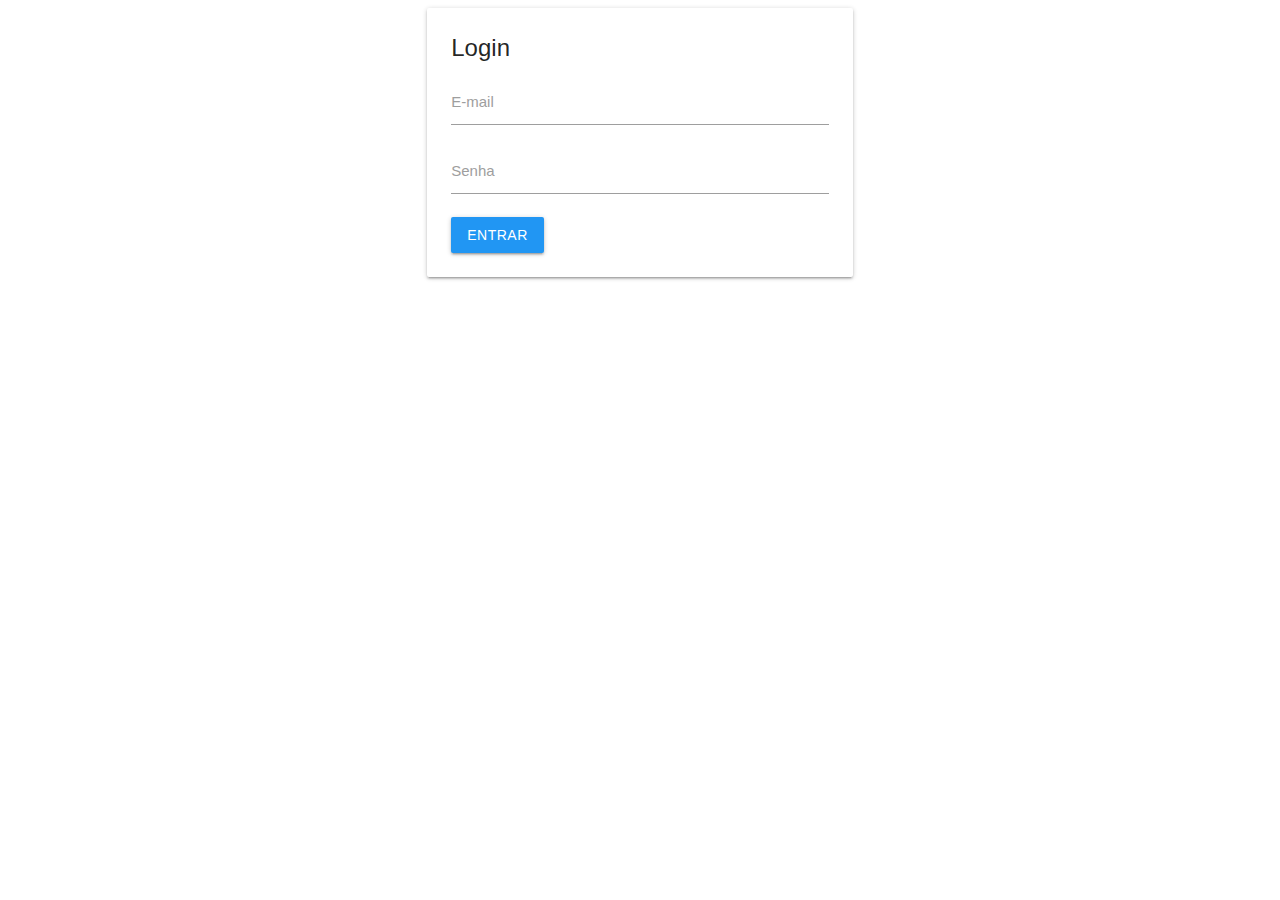
<file: paginas/cursos.html>
<!DOCYTPE html>
<html lang="pt-br">
<head>
	<title>Biblioteca Virtual</title>
	<meta charset="utf-8">
	<!--Importar Icon da Google-->
      <link href="https://fonts.googleapis.com/icon?family=Material+Icons" rel="stylesheet">
    <!--Importar arquivo css-->
    <link rel="shortcut icon" href="../img/IconDeveloper.png"> 
    <link rel="stylesheet" href="../css/materialize.min.css">
    <link rel="stylesheet" type="text/css" href="../css/padrao.css">
    <link rel="stylesheet" type="text/css" href="../css/contacto.css">
</head>
<script>
    document.addEventListener('DOMContentLoaded', function() {
        const token = localStorage.getItem('authToken');
        if (!token) {
            window.location.href = 'login.html';
        }
    });
</script>

<body>

<nav class="blue">
	<div class="nav-wrapper container">

		<a href="index.html"><img src="../img/logo.png" alt="" class="brand-logo"></a>
		<a href="" class="button-collapse" data-activates="mobile"></a>

		<!--Menu para Desktop-->
		<ul class="right hide-on-med-and-down">
			<li><a href="../index.html">Pagina Inicial</a></li>
			<li><a href="../biblioteca.html">Biblioteca</a></li>
			<li><a href="cursos.html">Cursos</a></li>
			<li><a href="adicionar.html">Publicar Livro</a></li>
			<li><a href="sobre.html">Sobre</a></li>
		</ul>
	</div>
	
</nav>

<div class="row"></div>

<!--Cursos em PDF-->
<div class="row container">
	<div class="col s12">
		<h3>Cursos em Pdf</h3>
	</div>
	
</div>
<section class="row container">
	<article class="col s12">
		<div class="card">
			<div class="card-content">
				<span class="card-title"><b>Fundamentos de Matematica Elementar</b></span>
				<hr>

				<a href="../livros/Matematica/Fundamentos.de.Matematica.Elementar.Vol.01.Conjuntos.e.Funcoes.pdf" target="_blank">Fundamentos.de.Matematica.Elementar Vol 01 Conjuntos e Funcoes</a><br><hr>

				<a href="../livros/Matematica/Fundamentos.de.Matematica.Elementar.Vol.02.Logaritmos.pdf" target="_blank">Fundamentos de Matematica Elementar Vol 02 Logaritmos</a><br><hr>

				<a href="../livros/Matematica/Fundamentos.de.Matematica.Elementar.Vol.03.Trigonometria.pdf" target="_blank">Fundamentos de Matematica Elementar Vol 03 Trigonometria pdf</a><br><hr>
   				
				<a href="../livros/Matematica/Fundamentos.de.Matematica.Elementar.Vol.04.Sequencias.Matrizes.Determinantes.e.Sistemas.pdf" target="_blank">Fundamentos de Matematica Elementar Vol 04 Sequencias Matrizes Determinantes e Sistemas pdf</a><br><hr>

				<a href="../livros/Matematica/Fundamentos.de.Matematica.Elementar.Vol.05.Combinatoria.e.Probabilidade.pdf" target="_blank">Fundamentos de Matematica Elementar Vol 05 Combinatoria  e Probabilidade </a><br><hr>

				<a href="../livros/Matematica/Fundamentos.de.Matematica.Elementar.Vol.06.Complexos.Polinomios.e.Equacoes.pdf" target="_blank">Fundamentos de Matematica Elementar Vol 06 Complexos Polinomios e Equacoe</a><br><hr>

				<a href="../livros/Fundamentos.de.Matematica.Elementar.Vol.07.Geometria.Analitica.pdf" target="_blank">Fundamentos.de.Matematica.Elementar.Vol.07.Geometria.Analitica.pdf</a><br><hr>

				<a href="../livros/Matematica/Fundamentos.de.Matematica.Elementar.Vol.08.Limites.Derivadas.e.Nocoes.de.Integral.pdf" target="_blank">Fundamentos.de.Matematica.Elementar.Vol.08.Limites.Derivadas.e.Nocoes.de.Integral.pdf</a><br><hr>

				<a href="../livros/Matematica/Fundamentos.de.Matemática.Elementar.Vol.09.Geometria Plana.pdf" target="_blank">Fundamentos.de.Matemática.Elementar.Vol.09.Geometria Plana.pdf</a><br><hr>

				<a href="../livros/Matematica/Fundamentos.de.Matematica.Elementar.Vol.10.Geometria.Espacial.pdf" target="_blank">Fundamentos.de.Matematica.Elementar.Vol.10.Geometria.Espacial.pdf</a><br><hr>

				<a href="../livros/Matematica/Fundamentos.de.Matematica.Elementar.Vol.11.Financeira.e.estatística.Descritiva.pdf" target="_blank">Fundamentos.de.Matematica.Elementar.Vol.11.Financeira.e.estatística.Descritiva.pdf</a><br><hr>

			</div>
			
		</div>
	</article>
</section>

<section class="row container">
	<article class="col s12">

		<div class="card">
			<div class="card-content">
				<span class="card-title"><b>Curso Superior de Matemática</b></span>
				<hr>

				<a href="../livros/Matemática Elementar Curso Superior/Matemática Elementar I.pdf" target="_blank">Matemática Elementar I</a><br><hr>

				<a href="../livros/Matemática Elementar Curso Superior/Matemática Elementar II.pdf" target="_blank">Matemática Elementar II</a><br><hr>

				<a href="../livros/Matemática Elementar Curso Superior/Matemática Elementar III.pdf" target="_blank">Matemática Elementar III</a><br><hr>

				<a href="../livros/Matemática Elementar Curso Superior/Matemática Elementar IV.pdf" target="_blank">Matemática Elementar IV</a><br><hr>				

			</div>
			
		</div>
	</article>
</section>

<!--Video Cursos-->

<div class="row container">
	<div class="col s12">
		<h3>Video Cursos</h3>
	</div>
	
</div>
<section class="row container">
	<article class="col s12">
		<div class="card">
			<div class="card-content">
				<span class="card-title"><b>Curso de Android com Mysql</b></span>
				<hr>

				<a href="../video/cursos/Curso de Android com Mysql/---Curso de Android com Mysql - Aula 01 - Android com Banco de Dados.mp4" target="_blank" >Curso de Android com Mysql - Aula 01- Android com Banco de Dados</a><br><hr>

				<a href="../video/cursos/Curso de Android com Mysql/---Curso de Android com Mysql - Aula 02 - Instalando o servidor local.mp4" target="_blank" >Curso de Android com Mysql - Aula 02- Instalando o servidor local</a><br><hr>

				<a href="../video/cursos/Curso de Android com Mysql/---Curso de Android com Mysql - Aula 03 - Criando o banco de dados - YouTube.mp4" target="_blank" >Curso de Android com Mysql - Aula 03 - Criando o banco de dados</a><br><hr>

				<a href="../video/cursos/Curso de Android com Mysql/---Curso de Android com Mysql - Aula 04 - Criando o script da conexão - YouTube.mp4" target="_blank" >Curso de Android com Mysql - Aula 04 - Criando o script da conexão</a><br><hr>

				<a href="../video/cursos/Curso de Android com Mysql/---Curso de Android com Mysql - Aula 05 - Criando a função Msqli para conexão.mp4" target="_blank" >Curso de Android com Mysql - Aula 05 - Criando a função Msqli para conexão</a><br><hr>

				<a href="../video/cursos/Curso de Android com Mysql/---Curso de Android com Mysql - Aula 06 - Testando a conexão - YouTube.mp4" target="_blank" >Curso de Android com Mysql - Aula 06 - Testando a conexão</a><br><hr>

				<a href="../video/cursos/Curso de Android com Mysql/---Curso de Android com Mysql - Aula 07 - Criando script para alimentar a tabela - YouTube.mp4" target="_blank" >Curso de Android com Mysql - Aula 07 - Criando script para alimentar a tabela</a><br><hr>

				<a href="../video/cursos/Curso de Android com Mysql/---Curso de Android com mysql - Aula 08 - Criando script para alimentar a tabela.mp4" target="_blank" >Curso de Android com mysql - Aula 08 - Criando script para alimentar a tabela</a><br><hr>

				<a href="../video/cursos/Curso de Android com Mysql/---Curso de Android com Mysql - Aula 09 - Criando página para verificar o login - YouTube.mp4" target="_blank" >Curso de Android com Mysql - Aula 09 - Criando página para verificar o login</a><br><hr>

				<a href="../video/cursos/Curso de Android com Mysql/---Curso de Android com Mysql - Aula 10 - Programando verificação de login - YouTube.mp4" target="_blank" >Curso de Android com Mysql - Aula 10 - Programando verificação de login</a><br><hr>

				<a href="../video/cursos/Curso de Android com Mysql/---Curso de Android com Mysql - Aula 11 - Criando Projeto no Android Studio - YouTube.mp4" target="_blank" >Curso de Android com Mysql - Aula 11 - Criando Projeto no Android Studio</a><br><hr>

				<a href="../video/cursos/Curso de Android com Mysql/---Curso de Android com Mysql - Aula 12 - Inserindo os campos para login - YouTube.mp4" target="_blank" >Curso de Android com Mysql - Aula 12 - Inserindo os campos para login</a><br><hr>
			</div>
			
		</div>
	</article>
</section>

<section class="row container">
	<article class="col s12">

		<div class="card">
			<div class="card-content">
				<span class="card-title"><b>Curso Básico de Contabilidade</b></span>
				<hr>

				<a href="../video/cursos/Contabilidade/CONTABILIDADE 1.1 Qual o objetivo da Contabilidade.mp4" target="_blank">CONTABILIDADE 1.1 Qual o objetivo da Contabilidade</a><br><hr>

				<a href="../video/cursos/Contabilidade/CONTABILIDADE 1.2 Patrimônio, bens, direitos e obrigações.mp4" target="_blank">CONTABILIDADE 1.2 Patrimônio, bens, direitos e obrigações</a><br><hr>

				<a href="../video/cursos/Contabilidade/CONTABILIDADE 1.3 Principais técnicas contábeis - YouTube.mp4" target="_blank">CONTABILIDADE 1.3 Principais técnicas contábeis</a><br><hr>

				<a href="../video/cursos/Contabilidade/CONTABILIDADE 1.4 Denominações complementares.mp4" target="_blank">CONTABILIDADE 1.4 Denominações complementares</a><br><hr>

				<a href="../video/cursos/Contabilidade/CONTABILIDADE 1.5 Princípios Contábeis - YouTube.mp4" target="_blank">CONTABILIDADE 1.5 Princípios Contábeis</a><br><hr>

				<a href="../video/cursos/Contabilidade/CONTABILIDADE 1.6 Fatos administrativos - YouTube.mp4" target="_blank">CONTABILIDADE 1.6 Fatos administrativos</a><br><hr>		

			</div>
			
		</div>
	</article>
</section>

<div class="row">
	<br><br><br>
	<footer class="col s12 blue">
		<div>
			<p>&copy; 2019-Biblioteca virtual, todos os direitos reservados </p>
			<span>Este site é um projecto em sua primeira versão, da biblioteca virtual desenvolvido pelos estudantes da sala D24. Serve para facilitar o acesso aos livros e cursos, quer sejam de referências nacionais ou estrangeiras </span>
		
			<ul class="social grey-text text-lighten-4 center">
				
				<li>
					<a href="http://twitter.com/Kenny pascoal" title="Twitter" target="_blank">
						<img src="../img/twitter.png" title="Twitter" alt="Twitter">
					</a>

				</li>
				<li>
					<a href="http://facebook.com/Kenny pascoal" title="Faccebook" target="_blank">
						<img src="../img/facebook.png" title="Faccebook" alt="Faccebook">
					</a>
				</li>
				<li>
					<a href="http://yuotube.com/Kenny pascoal" title="Youtube" target="_blank">
						<img src="../img/youtube.png" title="Youtube" alt="youtube">
					</a>
				</li>
			</ul>
		</div>
	</footer>

<!--Importando arquivos jquery e javascript-->
	<script type="text/javascript" src="../js/jquery-3.2.1.min.js"></script>
	<script type="text/javascript" src="../js/materialize.min.js"></script>

<!--Configuração jquery e javascript-->
<script type="text/javascript">
	$('.slider').slider();
</script>

</body>
</html>
</file>
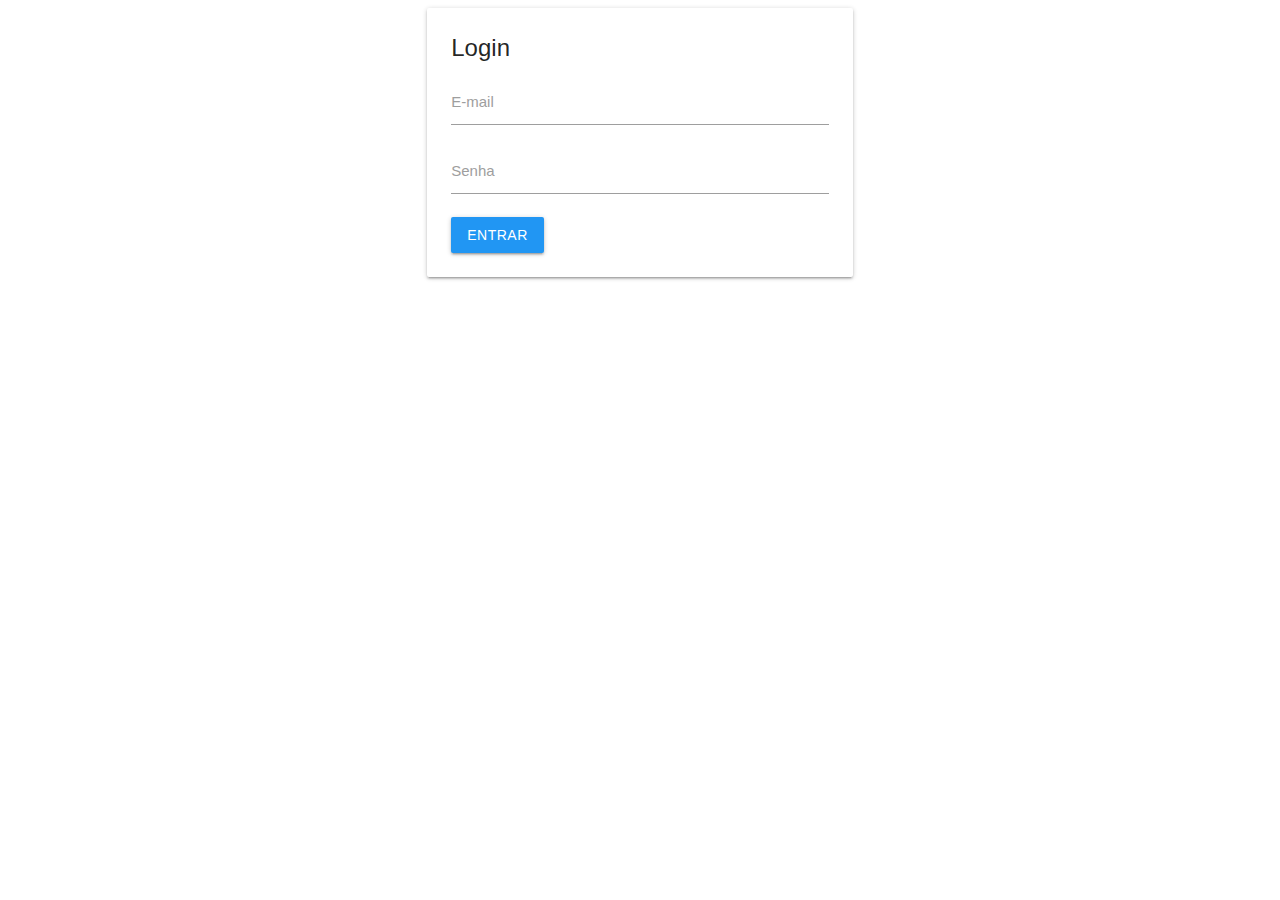
<file: paginas/login.html>
<!DOCTYPE html>
<html lang="pt-br">
<head>
    <title>Login - Biblioteca Virtual</title>
    <meta charset="utf-8">
    <meta name="viewport" content="width=device-width, initial-scale=1.0">
    <link href="https://fonts.googleapis.com/icon?family=Material+Icons" rel="stylesheet">
    <link rel="stylesheet" href="../css/materialize.min.css">
    <link rel="stylesheet" href="../css/padrao.css">
</head>
<body>
    <div class="container">
        <div class="row">
            <div class="col s12 m6 offset-m3">
                <div class="card">
                    <div class="card-content">
                        <span class="card-title">Login</span>
                        <form id="loginForm">
                            <div class="input-field">
                                <input id="email" type="email" name="email" required>
                                <label for="email">E-mail</label>
                            </div>
                            <div class="input-field">
                                <input id="password" type="password" name="password" required>
                                <label for="password">Senha</label>
                            </div>
                            <button type="submit" class="btn blue">Entrar</button>
                        </form>
                        <div id="loginError" class="red-text" style="display: none;">E-mail ou senha inválidos</div>
                    </div>
                </div>
            </div>
        </div>
    </div>

    <script src="../js/jquery-3.2.1.min.js"></script>
    <script src="../js/materialize.min.js"></script>
    <script src="../js/login.js"></script>
</body>
</html>
</file>
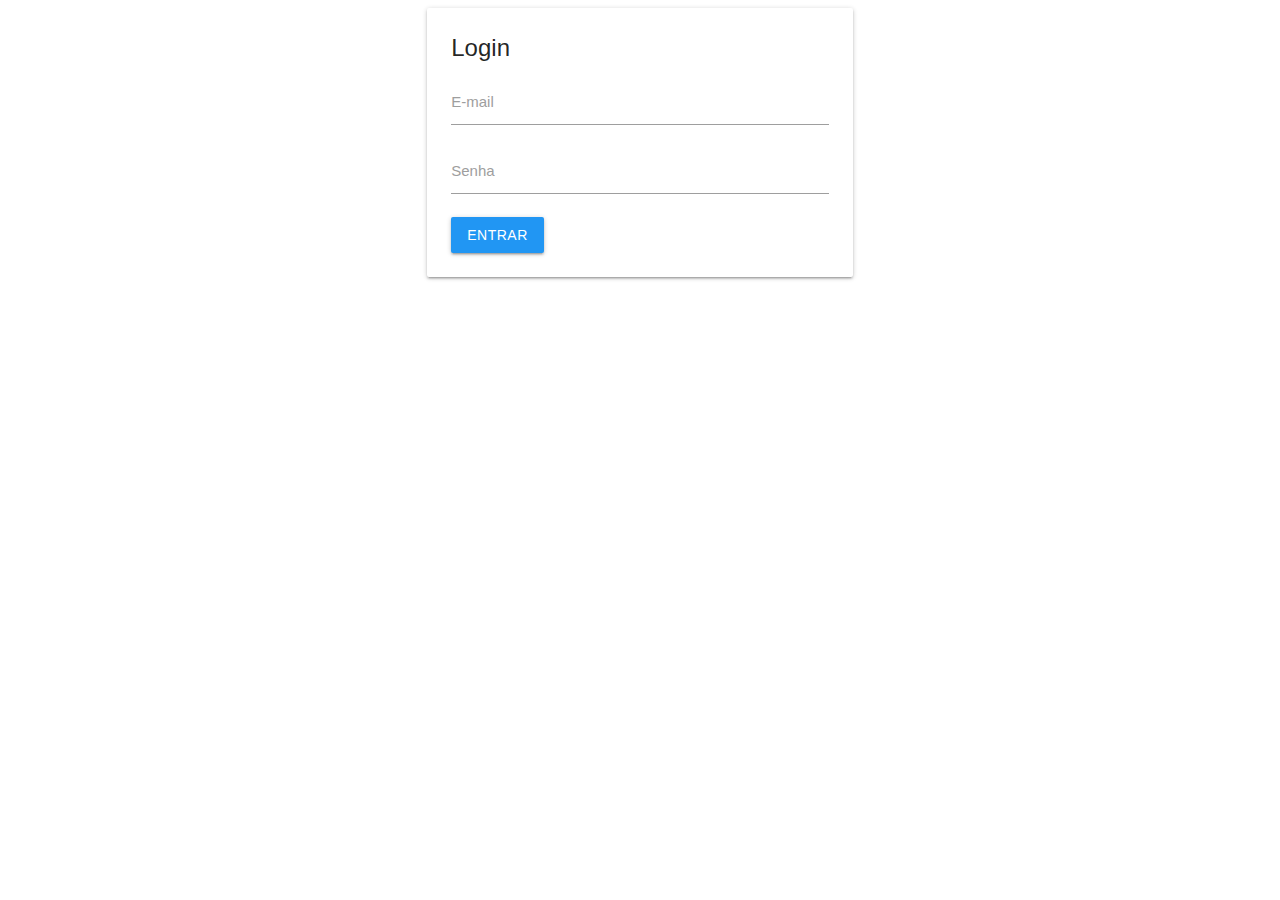
<file: paginas/sobre.html>
<!DOCYTPE html>
<html lang="pt-br">
<head>
	<title>Biblioteca Virtual</title>
	<meta charset="utf-8">
	<!--Importar Icon da Google-->
      <link href="https://fonts.googleapis.com/icon?family=Material+Icons" rel="stylesheet">
    <!--Importar arquivo css-->
    <link rel="shortcut icon" href="../img/AQUA ICONS DRIVE HD.png"> 
    <link rel="stylesheet" href="../css/materialize.min.css">
    <link rel="stylesheet" type="../text/css" href="css/padrao.css">
    <link rel="stylesheet" type="text/css" href="../css/contacto.css">
</head>
<script>
    document.addEventListener('DOMContentLoaded', function() {
        const token = localStorage.getItem('authToken');
        if (!token) {
            window.location.href = 'login.html';
        }
    });
</script>

<body>

<nav class="blue">
	<div class="nav-wrapper container">

		<a href="index.html"><img src="../img/logo.png" alt="" class="brand-logo"></a>
		<a href="" class="button-collapse" data-activates="mobile"></a>

		<!--Menu para Desktop-->
		<ul class="right hide-on-med-and-down">
			<li><a href="../index.html">Pagina Inicial</a></li>
			<li><a href="../biblioteca.html">Biblioteca</a></li>
			<li><a href="cursos.html">Cursos</a></li>
			<li><a href="adicionar.html">Cadastro</a></li>
			<li><a href="sobre.html">Sobre</a></li>
		</ul>
	</div>
	
</nav>

<div class="row"></div>

<!--Informações sobre o site-->
<section class="row">
	<article class="col s12">
		<div class="card">
			<div class="card-content">
				<span class="card-title"><b>Sobre a Biblioteca Virtual</b></span>
				<hr>
				<p>Esta web site foi desenvolvida pelo Evanilson Maela Victor.<br><br>
A biblioteca virtual visa auxiliar no sistema de aprendizagem  angolano  mediante algumas dificuldades que temos observado como:<br><br>
1º  Na consepção  de alguns conceitos científicos.<br><br>
2º Falta de bibliotecas escolares.<br><br>
3º Livros a um valor muito alto, etc.<br><br>
Desponibilizamos diferentes livros para usuários infantis á adultos, permitindo baixar o livro de forma rápida,com boa qualidade de imagem para leitura, video cursos e cursos em pdf das mais diversas áreas do saber.<br>
</p>
				
			</div>
			
		</div>
	</article>
</section>

<div class="row">
	<br><br><br>
	<footer class="col s12 blue">
		<div>
			<p>&copy; 2019-Biblioteca virtual, todos os direitos reservados </p>
			<span>Este site é um projecto em sua primeira versão, da biblioteca virtual desenvolvido pelo Evanilson Victor. Serve para facilitar o acesso aos livros e cursos, quer sejam de referências nacionais ou estrangeiras </span>
		
			<ul class="social grey-text text-lighten-4 center">
				
				<li>
					<a href="http://twitter.com/Kenny pascoal" title="Twitter" target="_blank">
						<img src="../img/twitter.png" title="Twitter" alt="Twitter">
					</a>

				</li>
				<li>
					<a href="http://facebook.com/Evanilson Victor" title="Faccebook" target="_blank">
						<img src="../img/facebook.png" title="Faccebook" alt="Faccebook">
					</a>
				</li>
				<li>
					<a href="http://yuotube.com/Adão Serafim" title="Youtube" target="_blank">
						<img src="../img/youtube.png" title="Youtube" alt="youtube">
					</a>
				</li>
			</ul>
		</div>
	</footer>

<!--Importando arquivos jquery e javascript-->
	<script type="text/javascript" src="../js/jquery-3.2.1.min.js"></script>
	<script type="text/javascript" src="../js/materialize.min.js"></script>

<!--Configuração jquery e javascript-->
<script type="text/javascript">
	$('.slider').slider();
</script>

</body>
</html>
</file>
<file: css/padrao.css>
/* Estilos personalizados */

.card-title {
    font-weight: bold;
}

.slider {
    height: 400px;
}
</file>
<file: css/contacto.css>
/*ENDERECO*/
.pagina{
	width: 900px;
	margin: auto;

}
.endereco li, address{
	line-height: 50px;
	font-style: italic;
	border-bottom: 1px #eee solid;
	list-style: none;
	text-align: left;
}

.endereco a{
	text-decoration: none;
}
.endereco a:hover{
	color: red;
}

.endereco img{
	float: left;
	width: 40px;
	height: 40px;
	margin: 5x;
}


.onde{
	width: 435px;
	float: left; 
}

.caixa{
	width: 435px;
	float: left;
	margin-left: 20px;
}
/*formulario*/

input[type="text"],[type="email"], textarea{
	width: 100%;
	padding: 15px;
	background: #e9e9e9;
	border: 1px solid #ddd;
	margin: 1%;
	text-align: left;
}


footer p{
	text-align: center;
	font-size: 0.9em;
	font-weight: bold;

}

footer span{
font-size: 0.8em;
}	
footer img{
	width: 46px;
	height: 46px;
}


.rodap{
	width: 100%;
	clear: both;
}
/*social*/
.social li{
	display: inline-block;
	margin: 1%;
}
.social li a{
	padding: 10px;
}
.fale{
	border-bottom: dashed;
}
</file>
